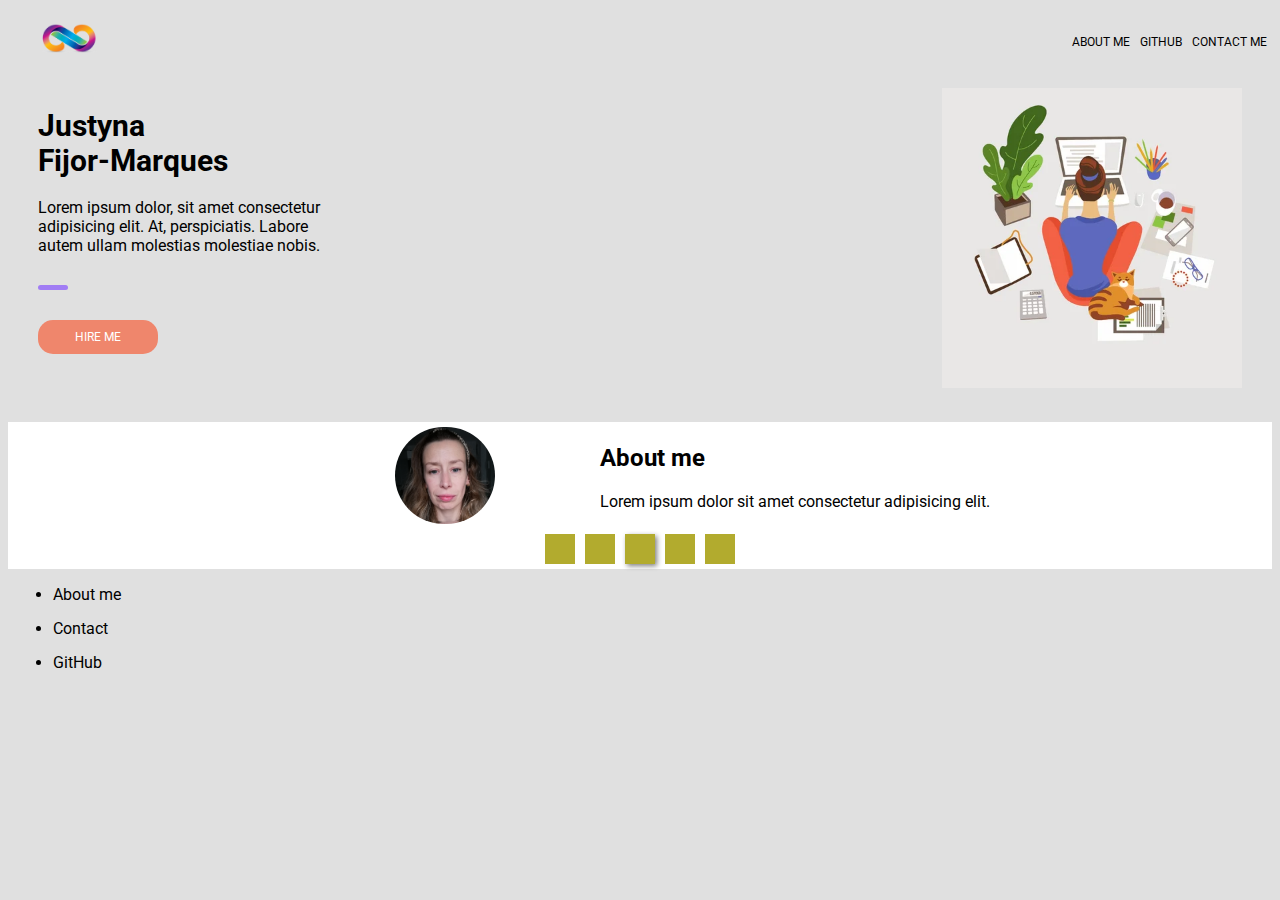
<file: index.html>
<!DOCTYPE html>
<html lang="en">

<head>
    <link rel="stylesheet" href="styles.css">
    <link rel="preconnect" href="https://fonts.googleapis.com">
    <link rel="preconnect" href="https://fonts.gstatic.com" crossorigin>
    <link href="https://fonts.googleapis.com/css2?family=Roboto&display=swap" rel="stylesheet">
    <meta charset="UTF-8">
    <meta http-equiv="X-UA-Compatible" content="IE=edge">
    <meta name="viewport" content="width=device-width, initial-scale=1.0">
    <title>Justyna Fijor Portfolio</title>
</head>

<body>
    <nav>
        <img class="logo" src="images/l6.png" alt="logo">
        </img>
        <ul class="nav-bar">
            <li><a href="#about-me">About me</a></li>
            <li><a href="https://github.com/Jufinka">GitHub</a></li>
            <li><a href="pages/contact.html">Contact me</a></li>
        </ul>
    </nav>
    <div class="hero">
        <div class="hero-info">
            <h1 id="name">Justyna<br>Fijor-Marques</h1>
            <p>Lorem ipsum dolor, sit amet consectetur adipisicing elit. At, perspiciatis. Labore autem ullam molestias
                molestiae nobis.</p>
            <div class="styled-break"></div>
            <div class="button">Hire me</div>
        </div>
        <div>
            <img class="hero-image" src="images/ilustr3.webp" alt="team working" />
        </div>
    </div>
    <section>
        <div class="about-me"><img class="avatar" src="images/JF_avatar2.jpg" alt="Justyna headshot" /></div>
        <div class="info">
            <h2><a id="about-me">About me</a></h2>
            <p>Lorem ipsum dolor sit amet consectetur adipisicing elit.</p>
        </div>
    </section>
    <section>
        <div class="test"></div>
        <div class="test"></div>
        <div class="test" id="main"></div>
        <div class="test"></div>
        <div class="test"></div>
    </section>
    <footer>
        <ul>
            <li><a href="">About me</a></li>
            <li><a href="">Contact</a></li>
            <li><a href="https://github.com/Jufinka">GitHub</a></li>
        </ul>
    </footer>
</body>

</html>
</file>
<file: styles.css>
body {
    background-color: #e0e0e0;
    display: flex;
    flex-direction: column;
    font-family: 'Roboto', sans-serif;
}

nav {
    width: 100%;
    height: 50px;
    display: flex;
    justify-content: space-between;
}

.nav-bar {
    display: flex;
    justify-content: flex-end;
    list-style: none;
    text-transform: uppercase;
    font-size: 12px;
}

li {
    margin: 15px 5px;
}

.logo {
    height: 30px;
    margin: 15px 30px;
}

.hero {
    width: 100%;
    display: flex;
    justify-content: space-between;
    flex-wrap: wrap;
}

.hero-info {
    margin: 30px;
    max-width: 300px;
}

.hero-image {
    width: 300px;
    height: 300px;
    margin: 30px;
}

.styled-break {
    width: 30px;
    height: 5px;
    background-color: #a17df4;
    border-radius: 2.5px;
    margin: 30px 0 30px 0;
}

section {
    width: 100%;
    background-color: #ffffff;
    display: flex;
    align-items: center;
    justify-content: center;
    flex-wrap: wrap;
}

.about-me {
    width: 300px;
    margin: 5px;
    display: flex;
    justify-content: space-evenly;
}

#main {
    box-shadow: 2px 2px 5px grey;
}


.avatar {
    width: 100px;
    border-radius: 50px;
}

#name {
    font-size: 30px;
    /* text-indent: 40px; */
}

.test {
    width: 30px;
    height: 30px;
    background-color: #b2ab2e;
    margin: 5px
}

.button {
    border: 0;
    padding: 10px 20px;
    font-size: 20px;
    background-color: #ef866c;
    width: 80px;
    border-radius: 15px;
    color: #ffffff;
    text-transform: uppercase;
    font-size: 12px;
    text-align: center;
}

.button:hover {
    background-color: #ef744b;
}

.button:active {
    box-shadow: inset -2px -2px 3px rgba(255, 255, 255, 0.6);
}

a {
    text-decoration: none;
    color: black;
}

a:hover {
    color: orangered;
}

a:active {
    color: purple;
}
</file>
